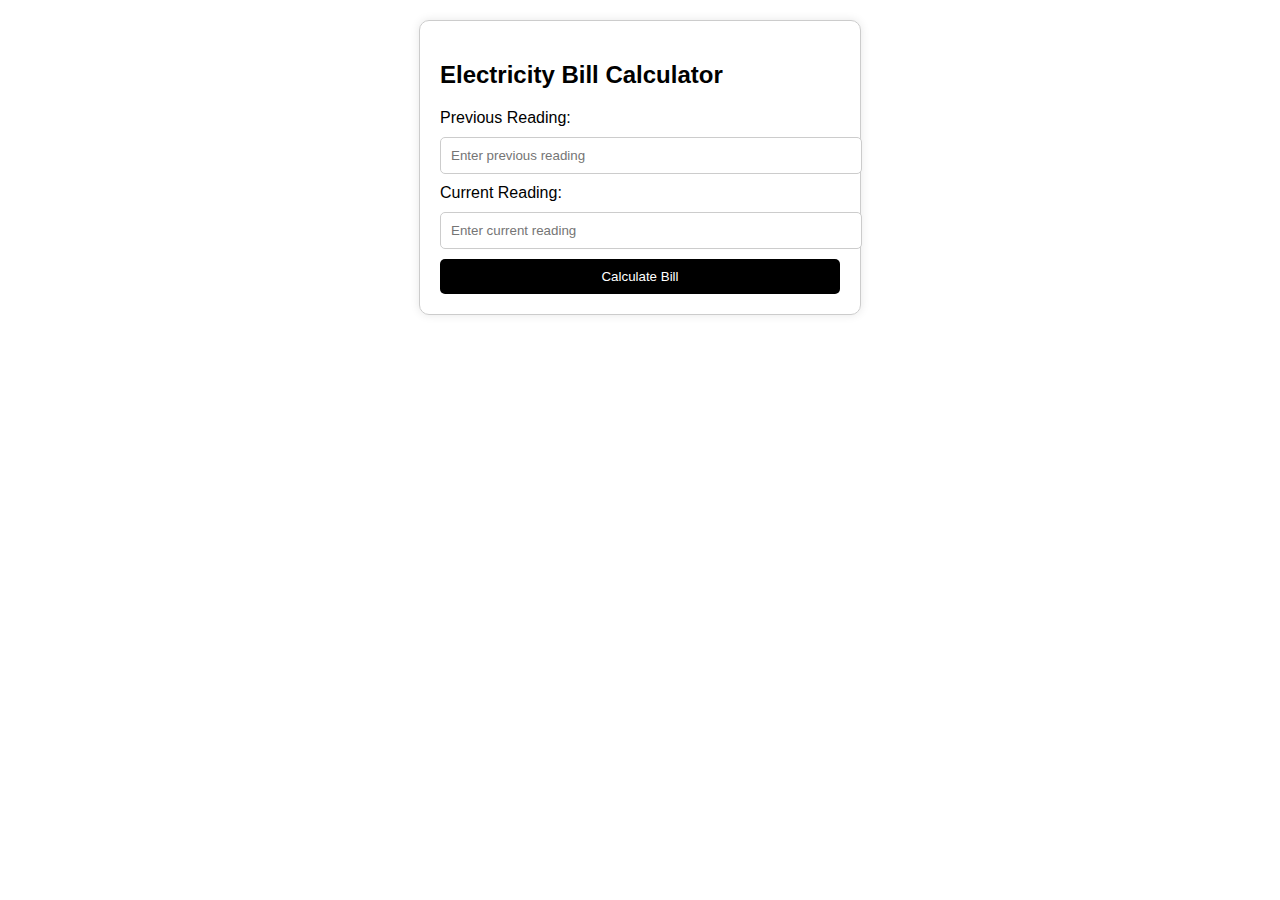
<file: bill calculator/profile1.html>
<!DOCTYPE html>
<html lang="en">
<head>
  <meta charset="UTF-8">
  <meta name="viewport" content="width=device-width, initial-scale=1.0">
  <title>Electricity Bill Calculator</title>
  <style>
    body {
      font-family: Arial, sans-serif;
      margin: 20px;
    }
    .container {
      max-width: 400px;
      margin: auto;
      padding: 20px;
      border: 1px solid #ccc;
      border-radius: 10px;
      box-shadow: 0 0 10px rgba(0, 0, 0, 0.1);
    }
    input[type="number"] {
      width: 100%;
      padding: 10px;
      margin: 10px 0;
      border: 1px solid #ccc;
      border-radius: 5px;
    }
    button {
      width: 100%;
      padding: 10px;
      background-color: black;
      color: white;
      border: none;
      border-radius: 5px;
      cursor: pointer;
    }
    button:hover {
      background-color: black;
    }
    .result {
      margin-top: 20px;
      padding: 10px;
      border: 1px solid black;
      border-radius: 5px;
      background-color: #e9f7ef;
    }
  </style>
</head>
<body>
  <div class="container">
    <h2>Electricity Bill Calculator</h2>
    <form id="billForm">
      <label for="previousReading">Previous Reading:</label>
      <input type="number" id="previousReading" placeholder="Enter previous reading" required>

      <label for="currentReading">Current Reading:</label>
      <input type="number" id="currentReading" placeholder="Enter current reading" required>

      <button type="button" onclick="calculateBill()">Calculate Bill</button>
    </form>
    <div class="result" id="result" style="display: none;"></div>
  </div>

  <script>
    function calculateBill() {
      const previousReading = parseFloat(document.getElementById('previousReading').value);
      const currentReading = parseFloat(document.getElementById('currentReading').value);
      const ratePerUnit = 7; // You can change the rate here

      if (currentReading < previousReading) {
        alert('Current reading cannot be less than the previous reading!');
        return;
      }

      const unitsConsumed = currentReading - previousReading;
      const billAmount = unitsConsumed * ratePerUnit;

      const resultDiv = document.getElementById('result');
      resultDiv.style.display = 'block';
      resultDiv.innerHTML = `
        <h3>Bill Details of jamal ashraf</h3>
        <p><strong>Units Consumed:</strong> ${unitsConsumed}</p>
        <p><strong>Bill Amount:</strong> ₹${billAmount}</p>
      `;
    }
  </script>
</body>
</html>
</file>
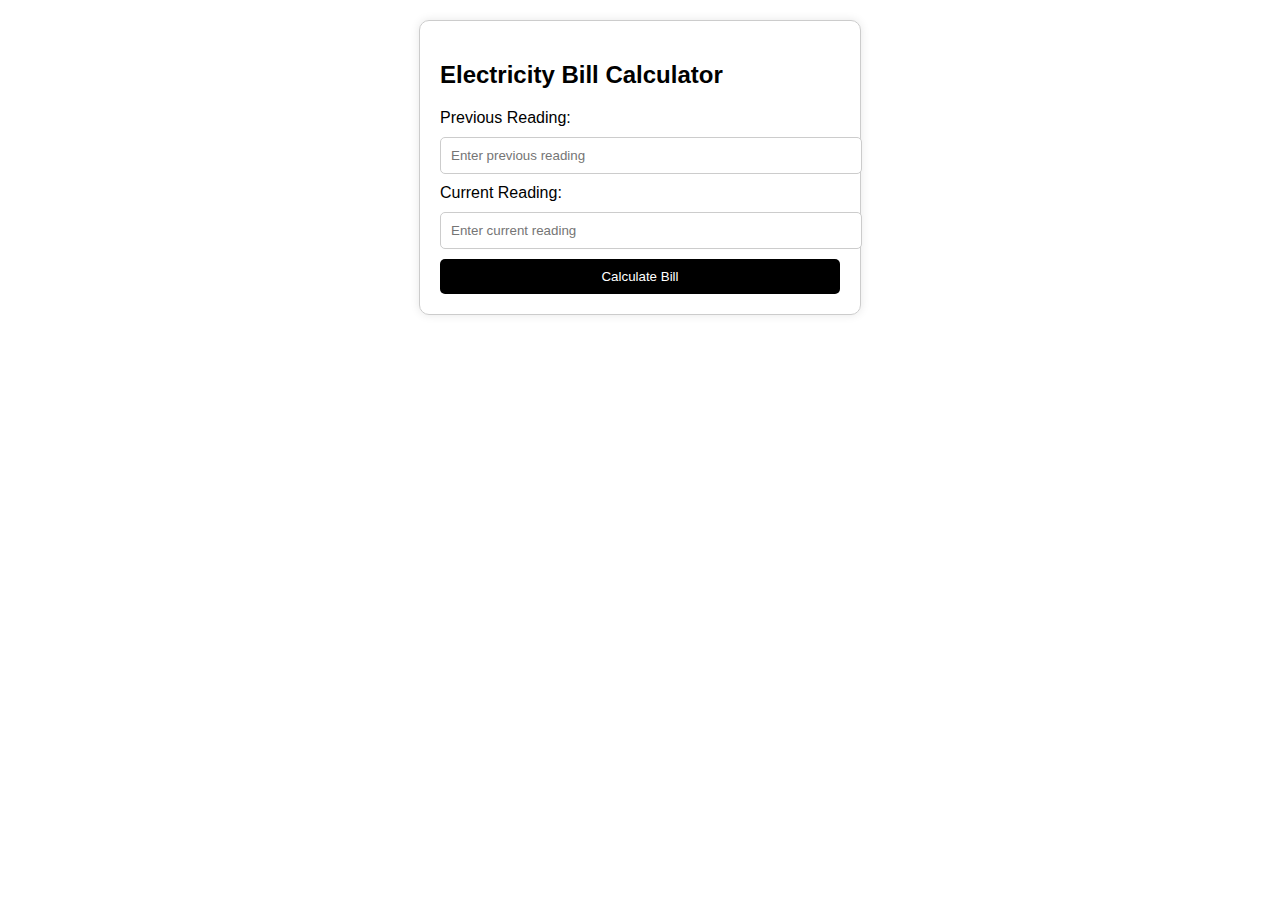
<file: bill calculator/profile2.html>
<!DOCTYPE html>
<html lang="en">
<head>
  <meta charset="UTF-8">
  <meta name="viewport" content="width=device-width, initial-scale=1.0">
  <title>Electricity Bill Calculator</title>
  <style>
    body {
      font-family: Arial, sans-serif;
      margin: 20px;
    }
    .container {
      max-width: 400px;
      margin: auto;
      padding: 20px;
      border: 1px solid #ccc;
      border-radius: 10px;
      box-shadow: 0 0 10px rgba(0, 0, 0, 0.1);
    }
    input[type="number"] {
      width: 100%;
      padding: 10px;
      margin: 10px 0;
      border: 1px solid #ccc;
      border-radius: 5px;
    }
    button {
      width: 100%;
      padding: 10px;
      background-color: black;
      color: white;
      border: none;
      border-radius: 5px;
      cursor: pointer;
    }
    button:hover {
      background-color: black;
    }
    .result {
      margin-top: 20px;
      padding: 10px;
      border: 1px solid black;
      border-radius: 5px;
      background-color: #e9f7ef;
    }
  </style>
</head>
<body>
  <div class="container">
    <h2>Electricity Bill Calculator</h2>
    <form id="billForm">

      <label for="previousReading">Previous Reading:</label>
      <input type="number" id="previousReading" placeholder="Enter previous reading" required>

      <label for="currentReading">Current Reading:</label>
      <input type="number" id="currentReading" placeholder="Enter current reading" required>

      <button type="button" onclick="calculateBill()">Calculate Bill</button>
    </form>
    <div class="result" id="result" style="display: none;"></div>
  </div>

  <script>
    function calculateBill() {
      const previousReading = parseFloat(document.getElementById('previousReading').value);
      const currentReading = parseFloat(document.getElementById('currentReading').value);
      const ratePerUnit = 7; // You can change the rate here

      if (currentReading < previousReading) {
        alert('Current reading cannot be less than the previous reading!');
        return;
      }

      const unitsConsumed = currentReading - previousReading;
      const billAmount = unitsConsumed * ratePerUnit;

      const resultDiv = document.getElementById('result');
      resultDiv.style.display = 'block';
      resultDiv.innerHTML = `
        <h3>Bill Details of new renter </h3>
        <p><strong>Units Consumed:</strong> ${unitsConsumed}</p>
        <p><strong>Bill Amount:</strong> ₹${billAmount}</p>
      `;
    }
  </script>
</body>
</html>
</file>
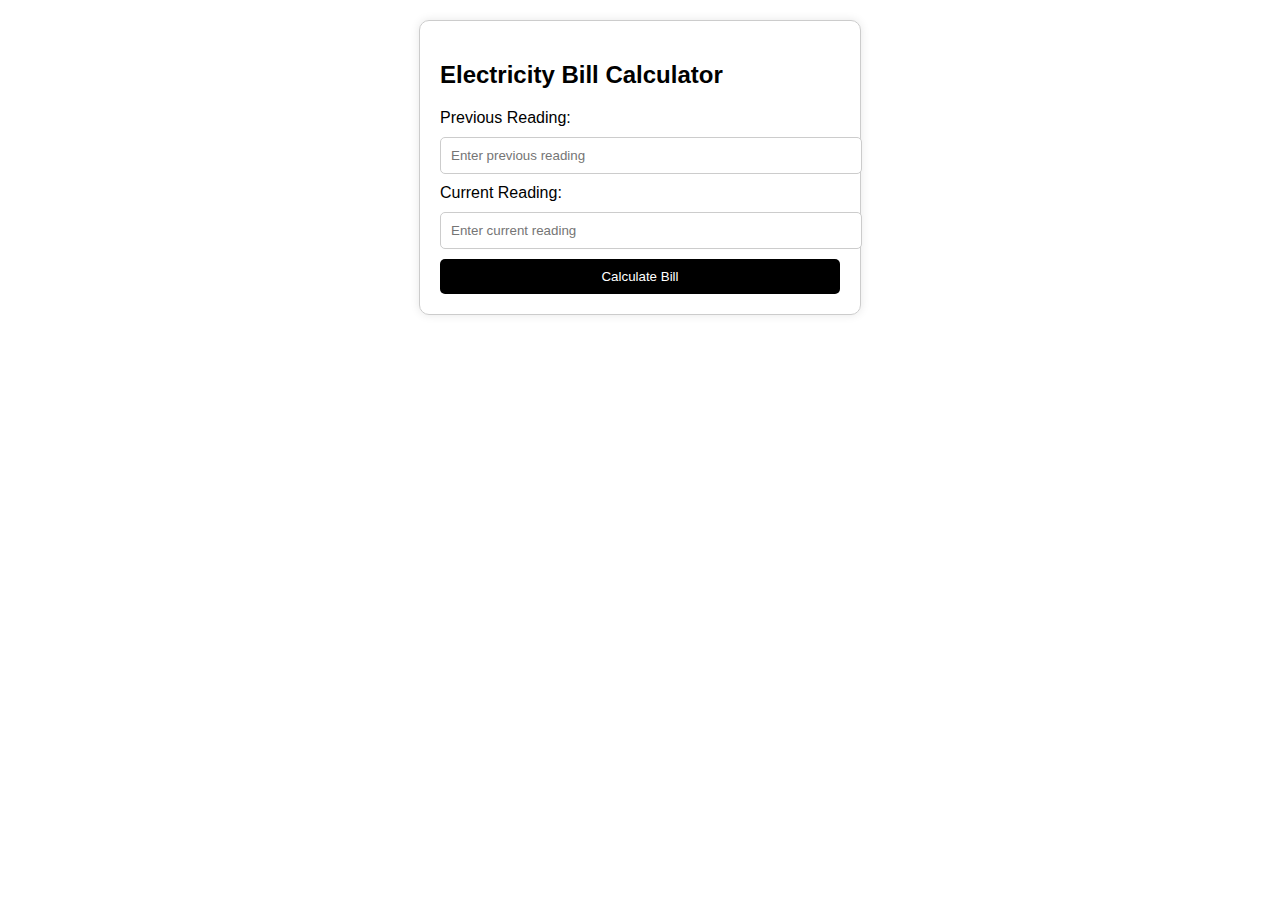
<file: bill calculator/profile3.html>
<!DOCTYPE html>
<html lang="en">
<head>
  <meta charset="UTF-8">
  <meta name="viewport" content="width=device-width, initial-scale=1.0">
  <title>Electricity Bill Calculator</title>
  <style>
    body {
      font-family: Arial, sans-serif;
      margin: 20px;
    }
    .container {
      max-width: 400px;
      margin: auto;
      padding: 20px;
      border: 1px solid #ccc;
      border-radius: 10px;
      box-shadow: 0 0 10px rgba(0, 0, 0, 0.1);
    }
    input[type="number"] {
      width: 100%;
      padding: 10px;
      margin: 10px 0;
      border: 1px solid #ccc;
      border-radius: 5px;
    }
    button {
      width: 100%;
      padding: 10px;
      background-color: black;
      color: white;
      border: none;
      border-radius: 5px;
      cursor: pointer;
    }
    button:hover {
      background-color: black;
    }
    .result {
      margin-top: 20px;
      padding: 10px;
      border: 1px solid black;
      border-radius: 5px;
      background-color: #e9f7ef;
    }
  </style>
</head>
<body>
  <div class="container">
    <h2>Electricity Bill Calculator</h2>
    <form id="billForm">

      <label for="previousReading">Previous Reading:</label>
      <input type="number" id="previousReading" placeholder="Enter previous reading" required>

      <label for="currentReading">Current Reading:</label>
      <input type="number" id="currentReading" placeholder="Enter current reading" required>

      <button type="button" onclick="calculateBill()">Calculate Bill</button>
    </form>
    <div class="result" id="result" style="display: none;"></div>
  </div>

  <script>
    function calculateBill() {
      const previousReading = parseFloat(document.getElementById('previousReading').value);
      const currentReading = parseFloat(document.getElementById('currentReading').value);
      const ratePerUnit = 7; // You can change the rate here

      if (currentReading < previousReading) {
        alert('Current reading cannot be less than the previous reading!');
        return;
      }

      const unitsConsumed = currentReading - previousReading;
      const billAmount = unitsConsumed * ratePerUnit;

      const resultDiv = document.getElementById('result');
      resultDiv.style.display = 'block';
      resultDiv.innerHTML = `
        <h3>Bill Details of umesh yadav</h3>
        <p><strong>Units Consumed:</strong> ${unitsConsumed}</p>
        <p><strong>Bill Amount:</strong> ₹${billAmount}</p>
      `;
    }
  </script>
</body>
</html>
</file>
